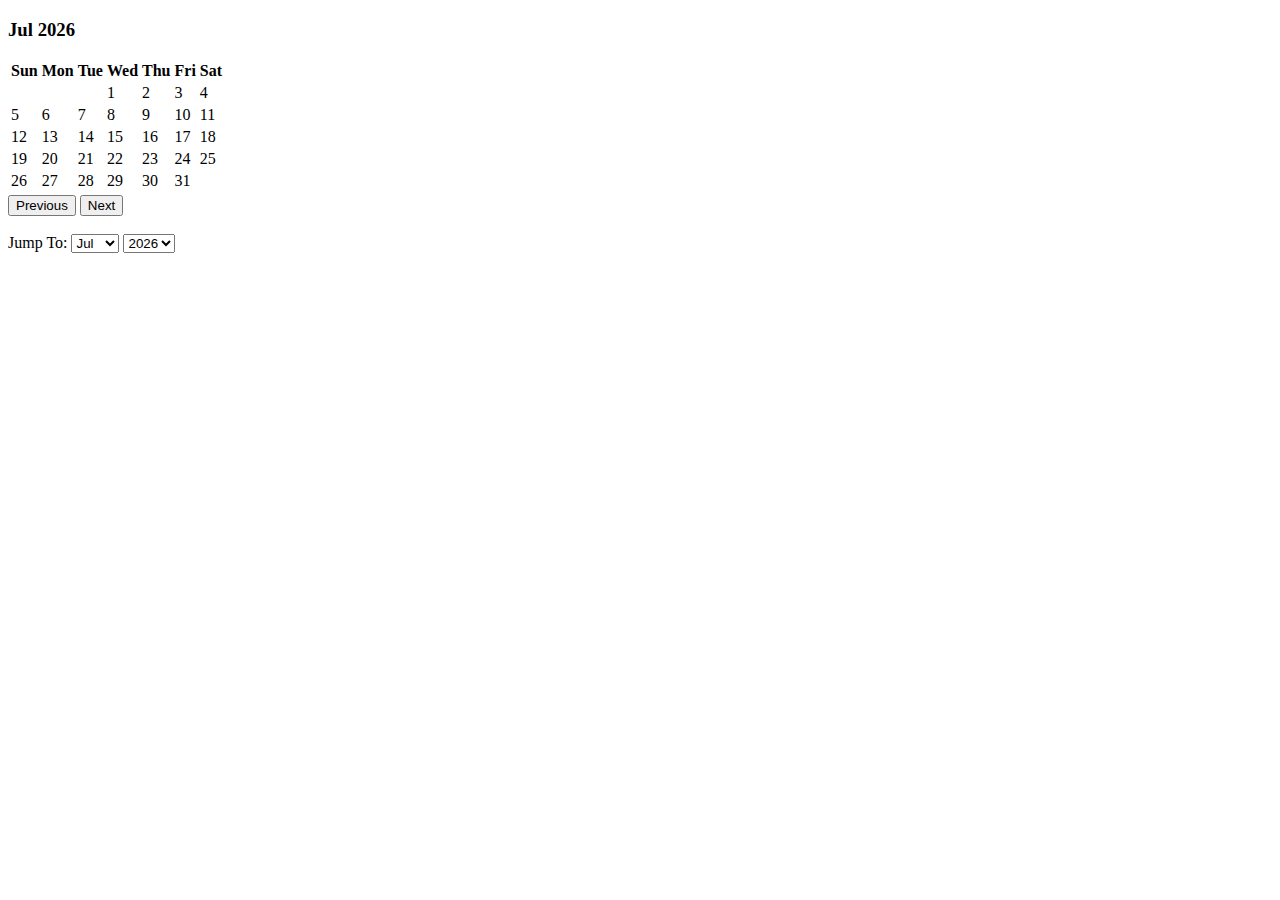
<file: public/Appointment.html>
<!DOCTYPE html>
<html lang="en">
<head>
    <meta charset="UTF-8">
    <title>Calendar</title>

    <meta name="viewport" content="width=device-width, initial-scale=1, shrink-to-fit=no">
    <!-- Bootstrap CSS -->
    <link rel="stylesheet" href="https://stackpath.bootstrapcdn.com/bootstrap/4.1.0/css/bootstrap.min.css"
          integrity="sha384-9gVQ4dYFwwWSjIDZnLEWnxCjeSWFphJiwGPXr1jddIhOegiu1FwO5qRGvFXOdJZ4" crossorigin="anonymous">

</head>
<body>
<div class="container col-sm-4 col-md-7 col-lg-4 mt-5">
    <div class="card">
        <h3 class="card-header" id="monthAndYear"></h3>
        <table class="table table-bordered table-responsive-sm" id="calendar">
            <thead>
            <tr>
                <th>Sun</th>
                <th>Mon</th>
                <th>Tue</th>
                <th>Wed</th>
                <th>Thu</th>
                <th>Fri</th>
                <th>Sat</th>
            </tr>
            </thead>

            <tbody id="calendar-body">

            </tbody>
        </table>

        <div class="form-inline">

            <button class="btn btn-outline-primary col-sm-6" id="previous" onclick="previous()">Previous</button>

            <button class="btn btn-outline-primary col-sm-6" id="next" onclick="next()">Next</button>
        </div>
        <br/>
        <form class="form-inline">
            <label class="lead mr-2 ml-2" for="month">Jump To: </label>
            <select class="form-control col-sm-4" name="month" id="month" onchange="jump()">
                <option value=0>Jan</option>
                <option value=1>Feb</option>
                <option value=2>Mar</option>
                <option value=3>Apr</option>
                <option value=4>May</option>
                <option value=5>Jun</option>
                <option value=6>Jul</option>
                <option value=7>Aug</option>
                <option value=8>Sep</option>
                <option value=9>Oct</option>
                <option value=10>Nov</option>
                <option value=11>Dec</option>
            </select>


            <label for="year"></label><select class="form-control col-sm-4" name="year" id="year" onchange="jump()">
            <option value=1990>1990</option>
            <option value=1991>1991</option>
            <option value=1992>1992</option>
            <option value=1993>1993</option>
            <option value=1994>1994</option>
            <option value=1995>1995</option>
            <option value=1996>1996</option>
            <option value=1997>1997</option>
            <option value=1998>1998</option>
            <option value=1999>1999</option>
            <option value=2000>2000</option>
            <option value=2001>2001</option>
            <option value=2002>2002</option>
            <option value=2003>2003</option>
            <option value=2004>2004</option>
            <option value=2005>2005</option>
            <option value=2006>2006</option>
            <option value=2007>2007</option>
            <option value=2008>2008</option>
            <option value=2009>2009</option>
            <option value=2010>2010</option>
            <option value=2011>2011</option>
            <option value=2012>2012</option>
            <option value=2013>2013</option>
            <option value=2014>2014</option>
            <option value=2015>2015</option>
            <option value=2016>2016</option>
            <option value=2017>2017</option>
            <option value=2018>2018</option>
            <option value=2019>2019</option>
            <option value=2020>2020</option>
            <option value=2021>2021</option>
            <option value=2022>2022</option>
            <option value=2023>2023</option>
            <option value=2024>2024</option>
            <option value=2025>2025</option>
            <option value=2026>2026</option>
            <option value=2027>2027</option>
            <option value=2028>2028</option>
            <option value=2029>2029</option>
            <option value=2030>2030</option>
        </select></form>
    </div>
</div>
<!--<button name="jump" onclick="jump()">Go</button>-->
<script src="scripts/calendar.js"></script>

<!-- Optional JavaScript for bootstrap -->
<!-- jQuery first, then Popper.js, then Bootstrap JS -->
<script src="https://code.jquery.com/jquery-3.3.1.slim.min.js"
        integrity="sha384-q8i/X+965DzO0rT7abK41JStQIAqVgRVzpbzo5smXKp4YfRvH+8abtTE1Pi6jizo"
        crossorigin="anonymous"></script>
<script src="https://cdnjs.cloudflare.com/ajax/libs/popper.js/1.14.0/umd/popper.min.js"
        integrity="sha384-cs/chFZiN24E4KMATLdqdvsezGxaGsi4hLGOzlXwp5UZB1LY//20VyM2taTB4QvJ"
        crossorigin="anonymous"></script>
<script src="https://stackpath.bootstrapcdn.com/bootstrap/4.1.0/js/bootstrap.min.js"
        integrity="sha384-uefMccjFJAIv6A+rW+L4AHf99KvxDjWSu1z9VI8SKNVmz4sk7buKt/6v9KI65qnm"
        crossorigin="anonymous"></script>


</body>
</html>
</file>
